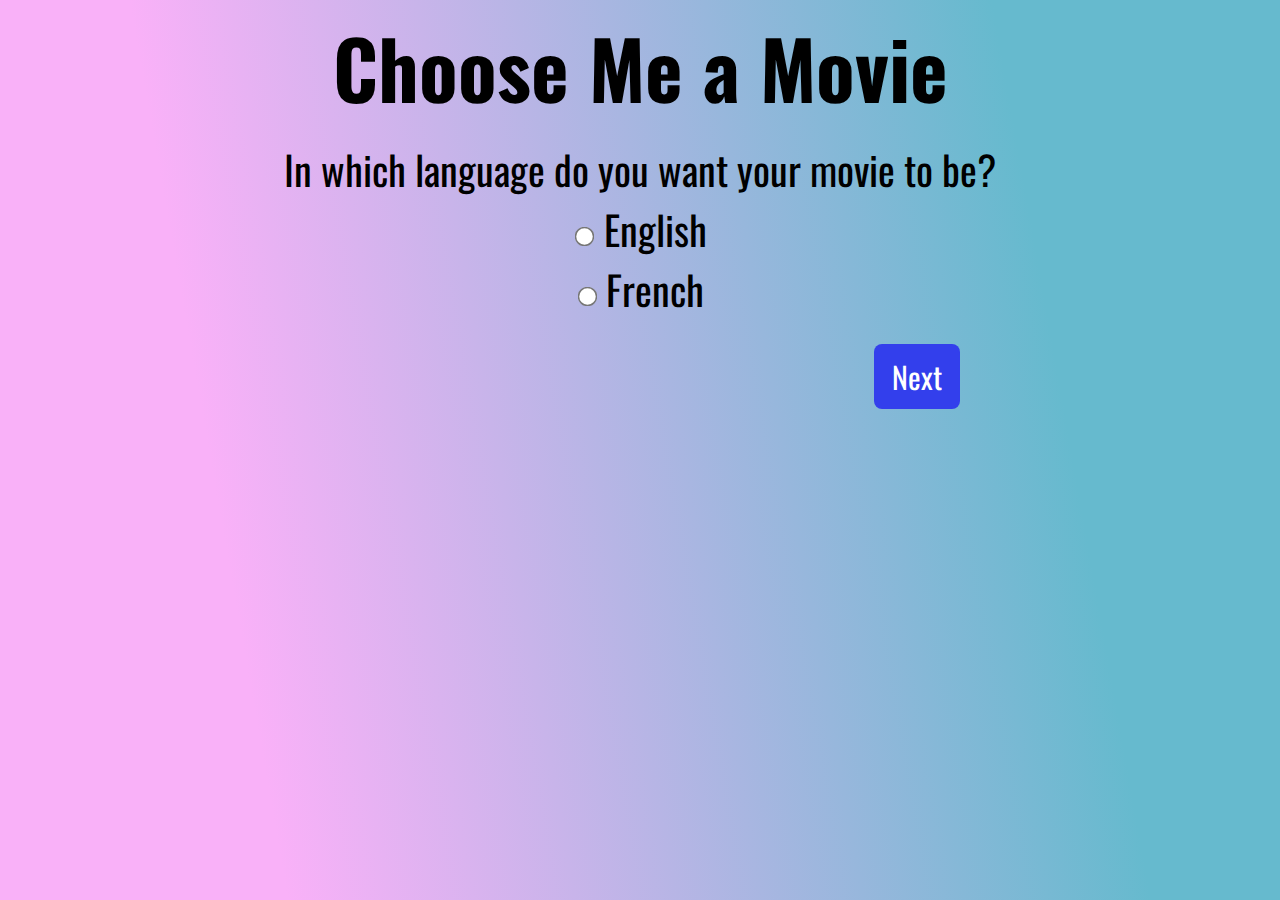
<file: front-end/index.html>
<!DOCTYPE html>

<html>

<head>
    <meta charset="utf-8">
    <title id="haha"> Choose Me a Movie</title>
    <link href='https://fonts.googleapis.com/css?family=Oswald' rel='stylesheet' type='text/css'>
    <script src="../Back-end/fetch.js"></script>
    <link rel="stylesheet" href="./styles/Graphics.css">
</head>

<body>
    <h1> Choose Me a Movie </h1>
</body>
<main>
    <form class="question1" id="question" action="_blank">
        <label class="center">In which language do you want your movie to be? </label> <br>
        <label class="center"><input id="1" name="language" type="radio" onchange="language()" value="en">English</label><br>
        <label class="center"><input id="2" name="language" type="radio" onchange="language()" value="fr">French</label>
    </form>
    <button id="next" type="submit" onclick="language();document.location='./hquestion1.html'">Next</button>

</main>

</html>
</file>
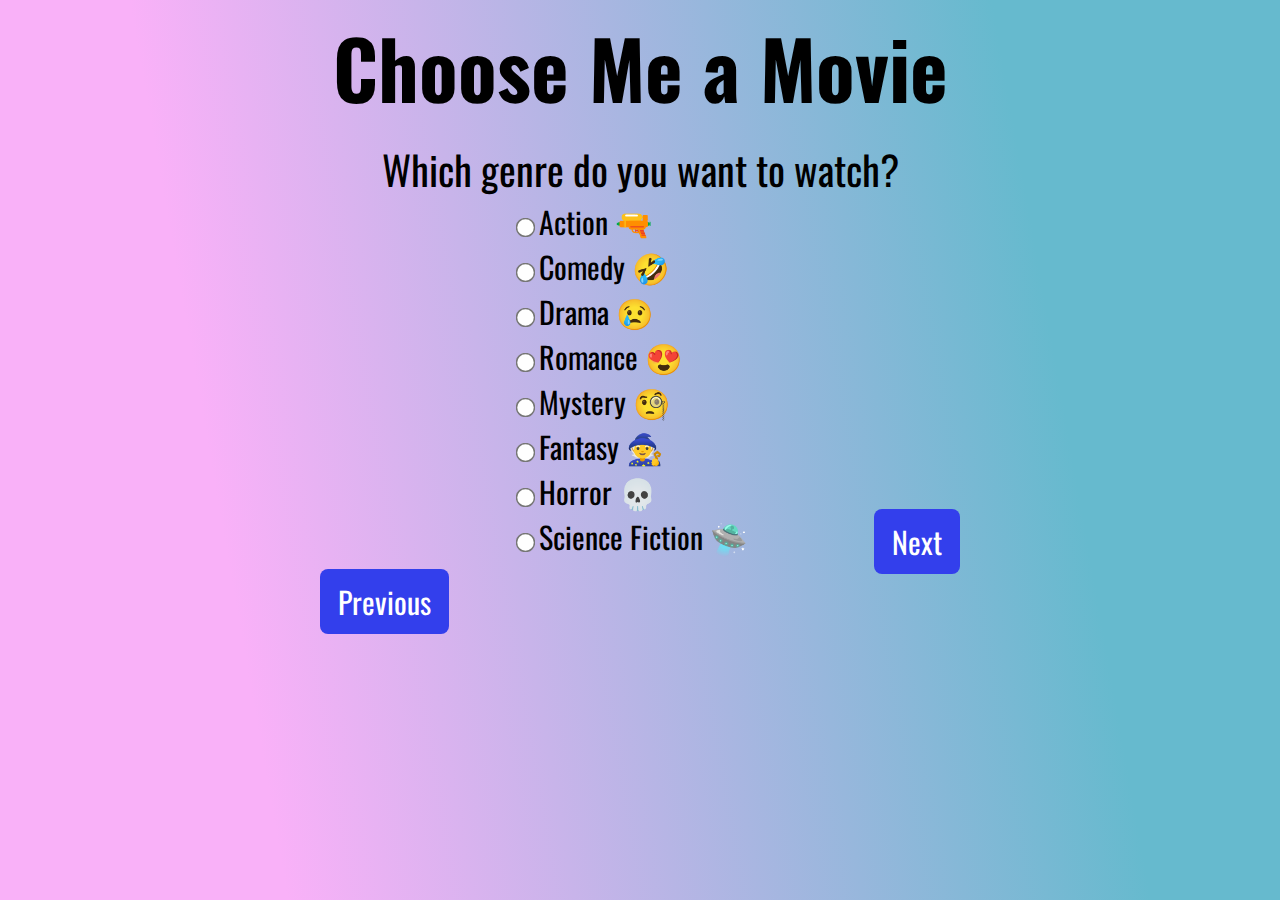
<file: front-end/hquestion1.html>
<!DOCTYPE html>

<html>
    <head>
        <meta charset="utf-8">
        <link rel="stylesheet" href="./styles/Graphics.css">
        <link href='https://fonts.googleapis.com/css?family=Oswald' rel='stylesheet' type='text/css'>
        <script src="../Back-end/fetch.js"></script>
        <title id = "Hard-Coded Question 1">Question 1</title>
    </head> 
    <body>
        <h1> Choose Me a Movie </h1>
        
        <div class="question1" id="question">
            <label class="center">Which genre do you want to watch? </label> <br>
            <form class="checkboxes" id="checkboxes">
                <label class="left"><input name = "genre" id="action" type="radio" value = "28">Action &#128299</label><br>
                <label class="left"><input name = "genre" id="comedy" type="radio" value = "35">Comedy &#129315</label><br>
                <label class="left"><input name = "genre" id="drama" type="radio" value = "18">Drama &#x1F622</label><br>
                <label class="left"><input name = "genre" id="romance" type="radio" value = "10749">Romance &#128525</label><br>
                <label class="left"><input name = "genre" id="mystery" type="radio" value = "9648">Mystery &#129488</label><br>
                <label class="left"><input name = "genre" id="fantasy" type="radio" value = "14">Fantasy &#129497</label><br>
                <label class="left"><input name = "genre" id="horror" type="radio" value = "27">Horror &#128128</label><br>
                <label class="left"><input name = "genre" id="scifi" type="radio" value = "878">Science Fiction &#128760</label>
            </form>
     </div>
     <button id="previous" type="submit" style="margin-top: 10px; position: block;" onclick="document.location='./index.html'">Previous</button>
     <button id="next" type="submit" style="margin-top: -50px; position: block;"onclick="genre();document.location='./hquestion2.html'">Next</button>
</html>
</file>
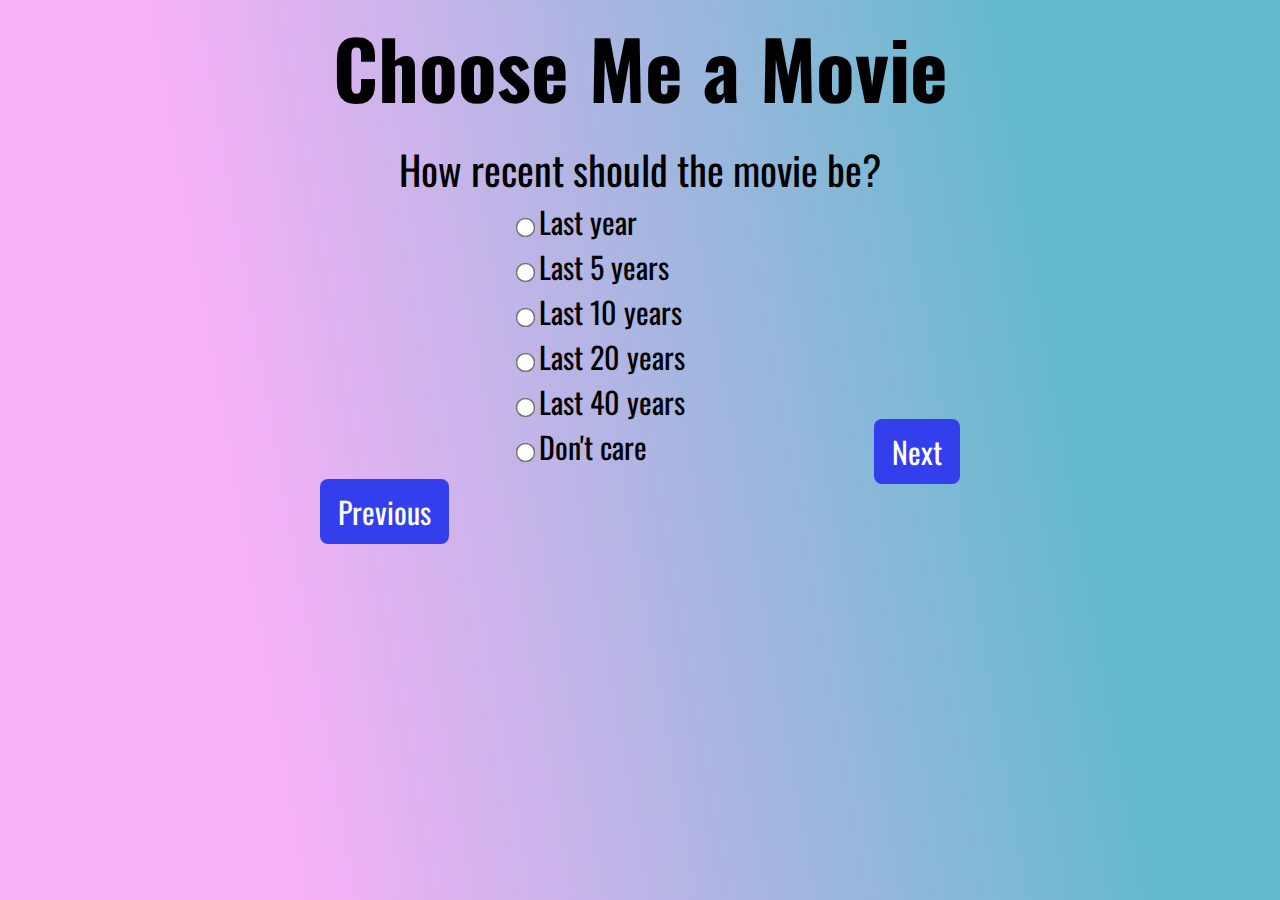
<file: front-end/hquestion2.html>
<!DOCTYPE html>

<html>
    <head>
        <meta charset="utf-8">
        <link rel="stylesheet" href="./styles/Graphics.css">
        <link href='https://fonts.googleapis.com/css?family=Oswald' rel='stylesheet' type='text/css'>
        <title id = "Hard-Coded Question 2">Question 2</title>
    </head> 
    <body>
        <script src="../Back-end/fetch.js"></script>

        <h1> Choose Me a Movie </h1>
        
        <div class="question2" id="question">
            <label class="center">How recent should the movie be? </label> <br>
            <form class="checkboxes" id="checkboxes">
                <label class="left"><input type="radio" name="date" id="1" value="1">Last year</label><br>
                <label class="left"><input type="radio" name="date" id="5" value="5">Last 5 years</label><br>
                <label class="left"><input type="radio" name="date" id="10" value="10">Last 10 years</label><br>
                <label class="left"><input type="radio" name="date" id="20" value="20">Last 20 years</label><br>
                <label class="left"><input type="radio" name="date" id="40" value="40">Last 40 years</label><br>
                <label class="left"><input type="radio" name="date" id="100" value="100">Don't care</label>
            </form>
        </div>
      
        <button id="previous" type="submit" style="margin-top: 10px;" onclick="document.location='./hquestion1.html'">Previous</button>
        <button id="next" type="submit" style="margin-top: -50px; position: block;" onclick="date();document.location='./hquestion3.html'">Next</button>
    
</html>
</file>
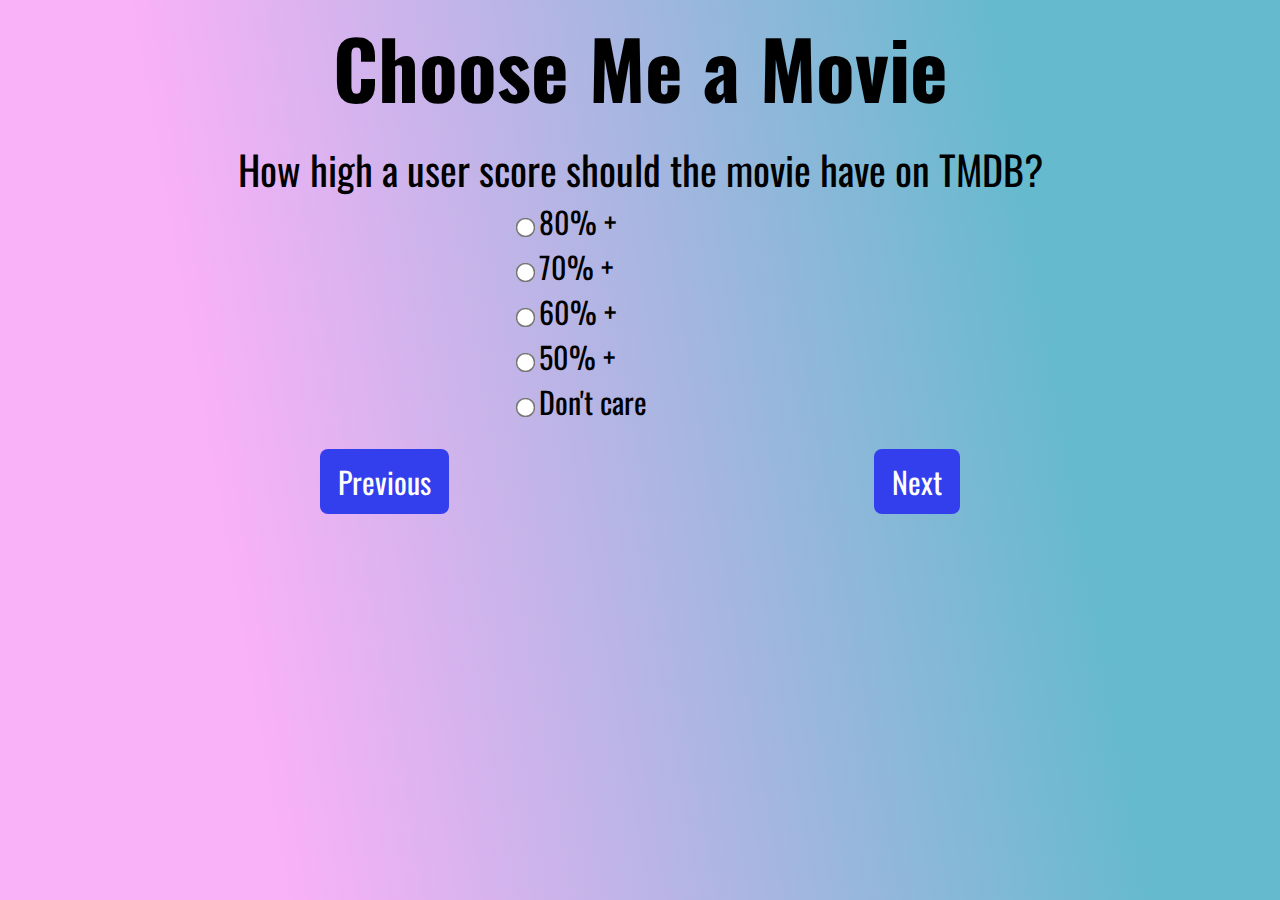
<file: front-end/hquestion4.html>
<!DOCTYPE html>

<html>
    <head>
        <meta charset="utf-8">
        <link rel="stylesheet" href="./styles/Graphics.css">
        <link href='https://fonts.googleapis.com/css?family=Oswald' rel='stylesheet' type='text/css'>
        <title id = "Hard-Coded Question 4">Question 4</title>
    </head> 
    <body>
        <script src="../Back-end/fetch.js"></script>

        <h1> Choose Me a Movie </h1>
        
        <div class="question2" id="question">
            <label class="center">How high a user score should the movie have on TMDB? <br> </label>
            <form class="checkboxes" id="checkboxes">
                <label class="left"><input name="rating" id="80" type="radio" value=8 onchange="getRating()">80% +</label><br>
                <label class="left"><input name="rating" id="70" type="radio" value=7 onchange="getRating()">70% +</label><br>
                <label class="left"><input name="rating" id="60" type="radio" value=6 onchange="getRating()">60% +</label><br>
                <label class="left"><input name="rating" id="50" type="radio" value=5 onchange="getRating()">50% +</label><br>
                <label class="left"><input name="rating" id="20" type="radio" value=2 onchange="getRating()">Don't care</label>
            </form>
            
        </div>
    
        <button id="previous" type="submit" onclick="document.location='./hquestion3.html'">Previous</button>
        <button id="next" type="submit" onclick="document.location='./suggestions.html'">Next</button>
</html>
</file>
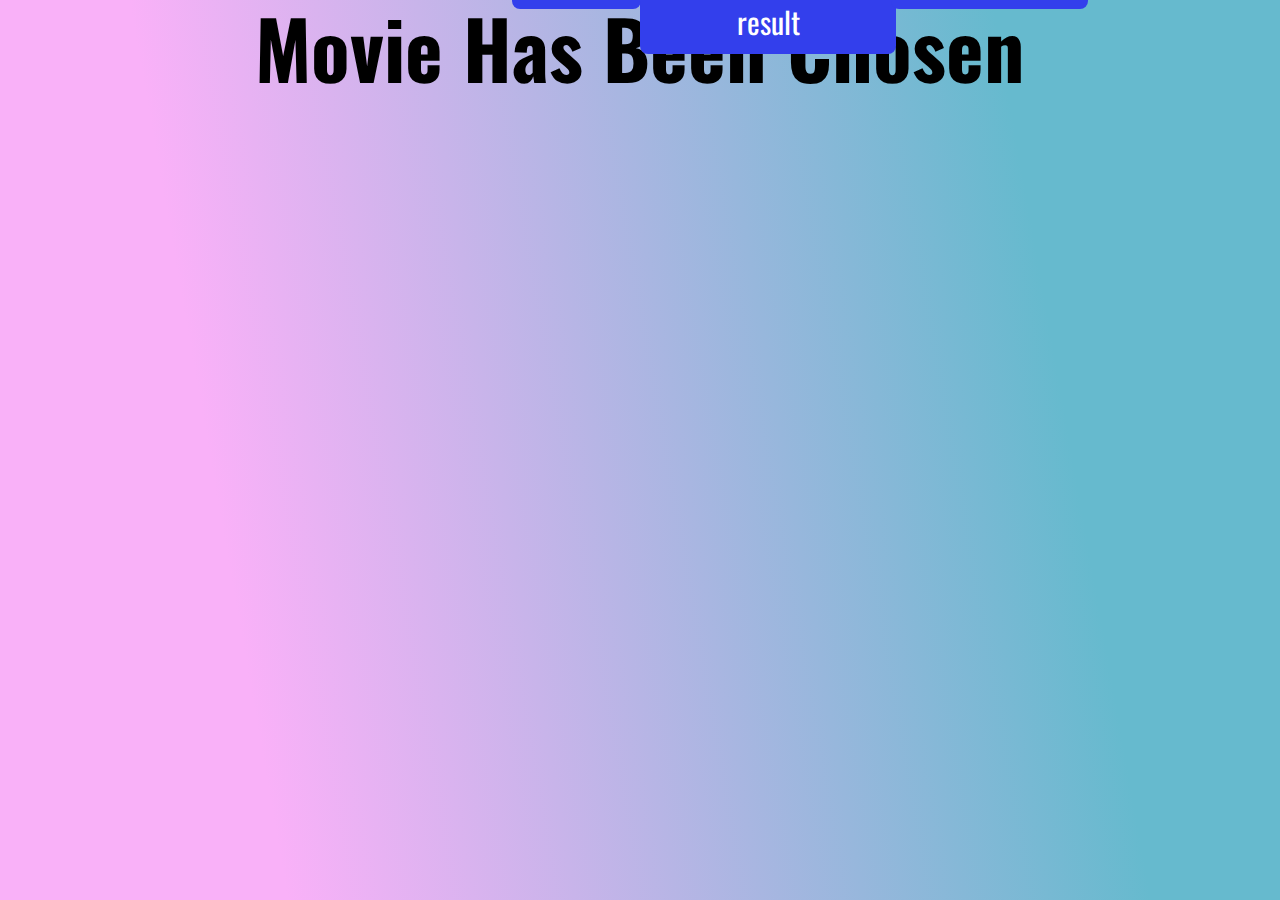
<file: front-end/suggestions.html>
<!DOCTYPE html>

<html>
    <head>
        <meta charset="utf-8">
        <link rel="stylesheet" href="./styles/Graphics.css">
        <link href='https://fonts.googleapis.com/css?family=Oswald' rel='stylesheet' type='text/css'>
        <script src="../Back-end/fetch.js"></script>
        <script type="text/javascript" src="../Back-end/themoviedb.js"></script>
        <title id = "Suggestions">Suggestions</title>
    </head> 
    <body onload="getChoices()">

        <h1 style="margin-top: -20px;"> Movie Has Been Chosen </h1>

        <div style="margin-top: -50px;" class="suggestions" id="results">
            <div class="poster" id="suggestion1"></div>
                
            <div class="suggestionText" id="suggestionText">
                <label class="left" id="title1">Title: </label>
                <label class="left" id="title">Pride and Prejudice </label> <br>
                <label class="left" id="date1">Release date: </label>
                <label class="left" id="date">Sept 16 2005 </label> <br>
                <label class="left" id="genre1">Genre: </label>
                <label class="left" id="genre">Romance </label><br>
                <label class="left" id="rating1">Rating: </label>
                <label class="left" id="rating">10 </label>
                <label class="left" id="rating2"> / 10</label><br>
                <label class="left" id="overview1">Overview: </label>
                <label class="left" id="overview"></label>
                </div>
            

        </div>
        <button id="random" type="submit" onclick="document.location='./suggestions.html'">Generate a new result</button>
        <button id="previous1" type="submit" onclick="document.location='./hquestion4.html'">Previous</button>
        <button id="return" type="submit" onclick="document.location='./index.html'">Return to start</button>
        
    </body>
        
    
</html>
</file>
<file: front-end/styles/Graphics.css>
body {
    background: linear-gradient(80deg, #F9B1F8 20%, #66BACE 80%);
    background-attachment: fixed;
    font-family: monospace;
  }

h1{
    color: black;
    margin-top: 0;
    margin-bottom: 1%;
    font-size: 80px;
    text-align: center;
    display: block;
    font-family: "Oswald", sans-serif;
}

#question{
    font-size: 40px;
    text-align: center;
    font-family: "Oswald", sans-serif;
}

button{
    margin-top: 2%;
    display: inline-block;
    vertical-align: top;
    padding: 10px 18px;
    background-color: #333fec;
    border: none;
    color: white;
    text-align: center;
    text-decoration: none;
    cursor: pointer;
    border-radius: 8px;
    font-size: 30px;
    font-family: "Oswald", sans-serif;
}

#next{
    right: 25%;
    position: absolute;
}

#previous{
    left: 25%;
    position: absolute;
}

#previous1{
    margin-top: 1%;
    left: 40%;
    position: absolute;
}
#random{
    margin-top: 1%;
    left: 50%;
    right: 30%;
    position: absolute;
}
#return{
    margin-top: 1%;
    right: 15%;
    position: absolute;
}


.add1{
    margin-top: 50px;
    font-family: "Oswald", sans-serif;
    font-size: 50px;
}
.add2{
    margin-top: 100px;
    font-family: "Oswald", sans-serif;
    font-size: 50px;
}
#movie{
    width: 40%;
    height: 30%;
}
#checkboxes{
    font-size: 30px;
    margin-left: 40%;
    text-align: left;
    font-family: "Oswald", sans-serif;
}
#subquestion{
    font-size: 30px;
    text-align: center;
    font-family: "Oswald", sans-serif;
}
#subcheckboxes{
    font-size: 30px;
    margin-left: 40%;
    text-align: left;
    font-family: "Oswald", sans-serif;
}
input[type=checkbox] {
    transform: scale(1.5);
}
input[type=radio] {
    vertical-align: middle;
    margin-right: 1%;
    transform: scale(1.5);
}
#suggestion{
    font-size: 40px;
    text-align: center;
    font-family: "Oswald", sans-serif;
    color:darkviolet;
}
#suggestionText{
    font-size: 30px;
    text-align: left;
    margin-left: 500px;
    margin-right: 100px;
    margin-top: -475px;
    font-family: "Oswald", sans-serif;
    color:darkviolet;
}

#suggestion1{ 
    position: block;
    margin-top: 75px;
    margin-right: 750px;
    margin-left: 100px;
}
</file>
